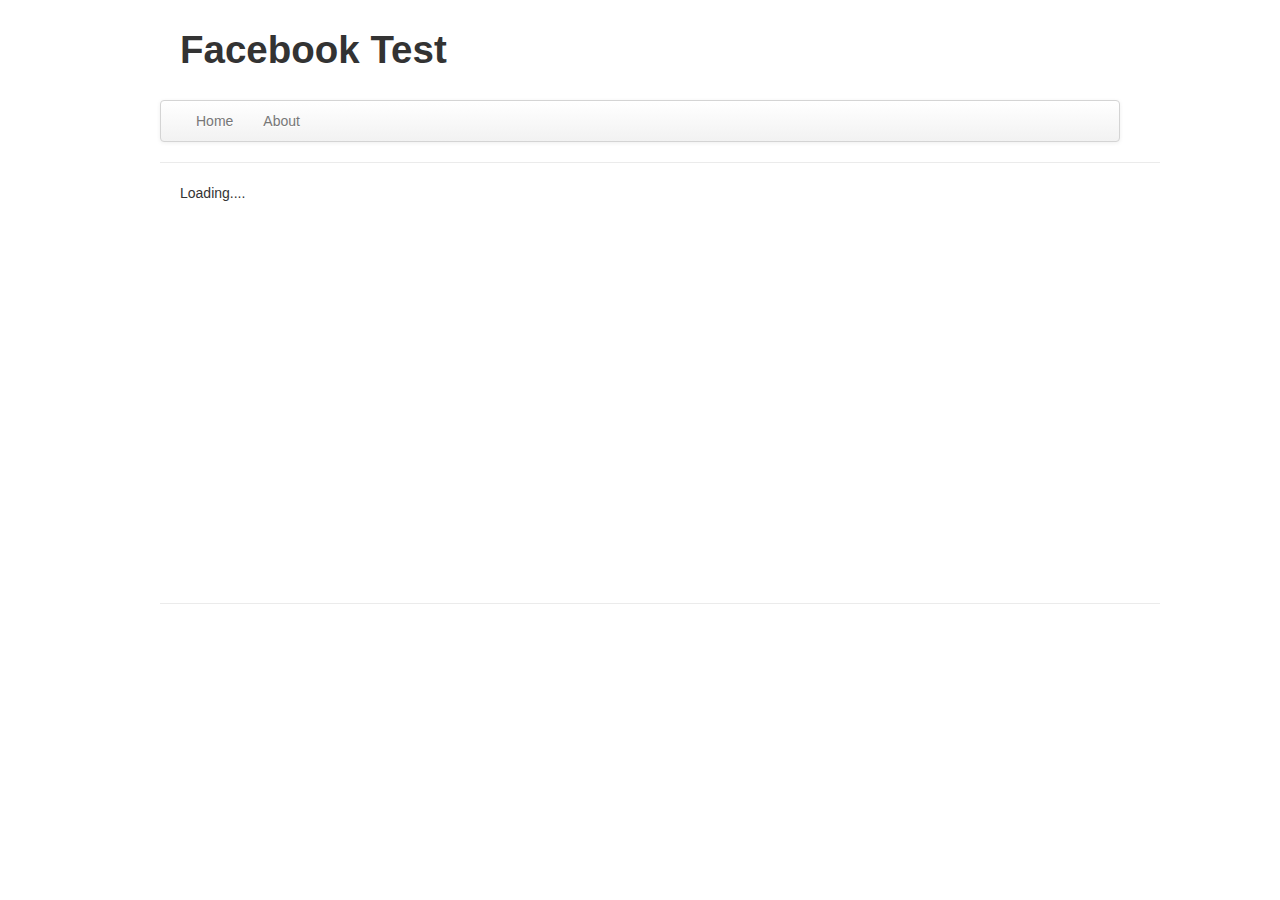
<file: index.html>
<!doctype html>
<!--[if lt IE 7]> <html class="no-js ie6 oldie" lang="en"> <![endif]-->
<!--[if IE 7]>    <html class="no-js ie7 oldie" lang="en"> <![endif]-->
<!--[if IE 8]>    <html class="no-js ie8 oldie" lang="en"> <![endif]-->
<!--[if gt IE 8]><!--> <html xmlns:fb="http://ogp.me/ns/fb#" class="no-js" lang="en"> <!--<![endif]-->
<head>
	<meta charset="utf-8">
	<meta http-equiv="X-UA-Compatible" content="IE=edge,chrome=1">

	<title>Facebook Test</title>
	<meta name="description" content="Test with Facebook">
	<meta name="author" content="Lars Boegild Thomsen <lth@netcompartner.com>">

	<meta name="viewport" content="width=device-width,initial-scale=1">

	<link rel="stylesheet" href="assets/css/styles.css">

	<script data-main="src/main" src="assets/libs/require/require.js"></script>
</head>
<body>

<div id="container">
  <div id="logo">
    <h1>Facebook Test</h1>
  </div>

<!--
  <div id="fb-login">
	Login button here
  </div>
-->

  <div id="fb-root">

  </div>

  <div class="menu navbar">
    <div class="navbar-inner">
      <ul class="nav">
        <li><a href="#" >Home</a></li>
        <li><a href="#/about">About</a></li>
      </ul>
    </div>
  </div>


  <div id="page">
    Loading....
  </div>
  <div id="footer"> 

  </div>
</div> 

</body>
</html>
</file>
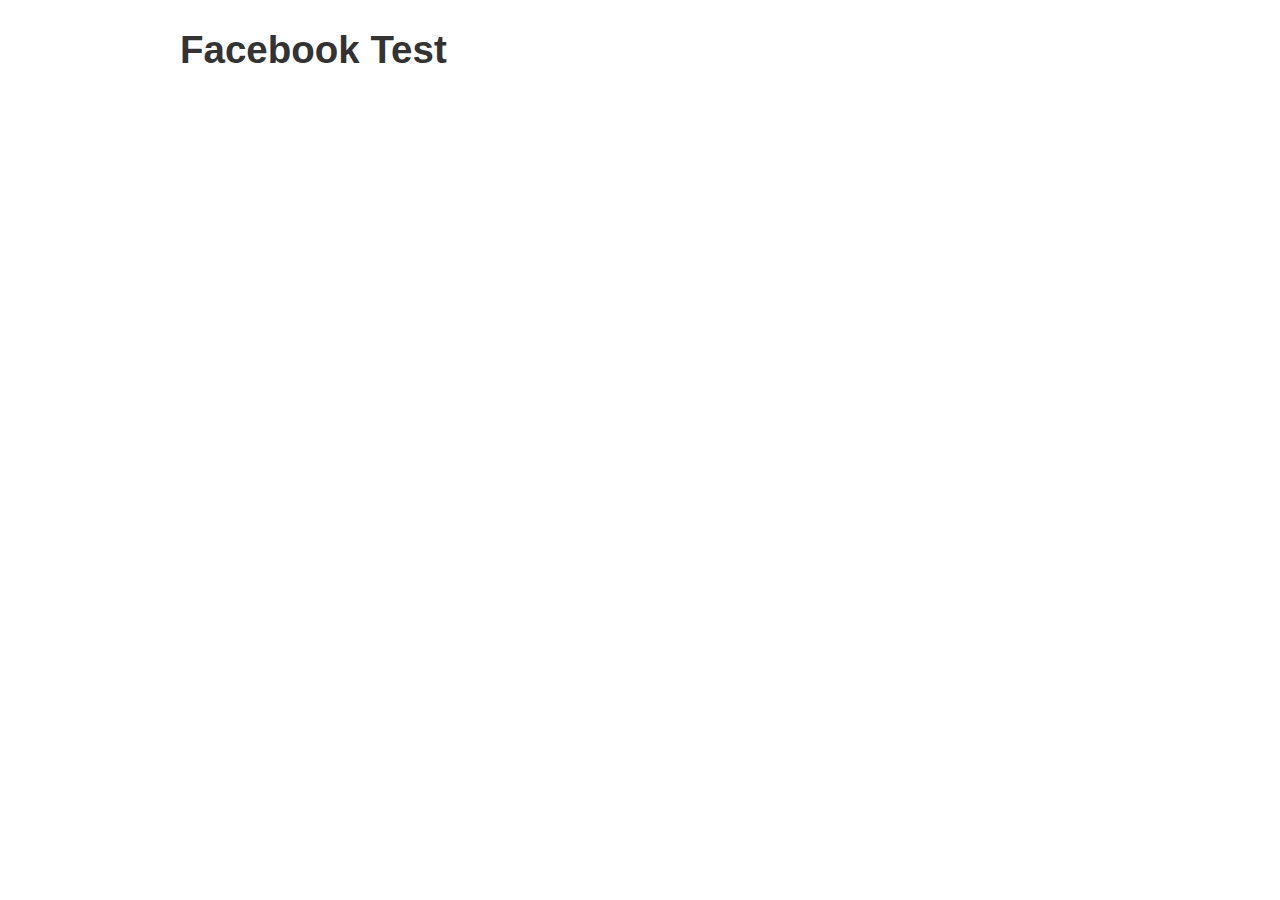
<file: fb.html>
<!doctype html>
<!--[if lt IE 7]> <html class="no-js ie6 oldie" lang="en"> <![endif]-->
<!--[if IE 7]>    <html class="no-js ie7 oldie" lang="en"> <![endif]-->
<!--[if IE 8]>    <html class="no-js ie8 oldie" lang="en"> <![endif]-->
<!--[if gt IE 8]><!--> <html class="no-js" lang="en"> <!--<![endif]-->
<head>
	<meta charset="utf-8">
	<meta http-equiv="X-UA-Compatible" content="IE=edge,chrome=1">

	<title>Facebook Test</title>
	<meta name="description" content="Test with Facebook">
	<meta name="author" content="Lars Boegild Thomsen <lth@netcompartner.com>">

	<meta name="viewport" content="width=device-width,initial-scale=1">

	<link rel="stylesheet" href="css/styles.css">

</head>
<body>

<div id="container">
  <div id="logo">
    <h1>Facebook Test</h1>
  </div>

<div id="fb-root"></div>
<script>
  // Additional JS functions here
  window.fbAsyncInit = function() {
    FB.init({
      appId      : '135472613277777', // App ID
      channelUrl : '//js.netcompartner.com/channel.html', // Channel File
      status     : true, // check login status
      cookie     : true, // enable cookies to allow the server to access the session
      xfbml      : true  // parse XFBML
    });

FB.getLoginStatus(function(response) {
  if (response.status === 'connected') {
    // connected
  } else if (response.status === 'not_authorized') {
    // not_authorized
  } else {
    // not_logged_in
  }
 });



  };

function login() {
    FB.login(function(response) {
        if (response.authResponse) {
            // connected
        } else {
            // cancelled
        }
    });
}

  // Load the SDK Asynchronously
  (function(d){
     var js, id = 'facebook-jssdk', ref = d.getElementsByTagName('script')[0];
     if (d.getElementById(id)) {return;}
     js = d.createElement('script'); js.id = id; js.async = true;
     js.src = "//connect.facebook.net/en_US/all.js";
     ref.parentNode.insertBefore(js, ref);
   }(document));
</script>

</div> 

</body>
</html>
</file>
<file: assets/css/styles.css>
@import url('style.css');
@import url('bootstrap.css');
</file>
<file: css/styles.css>
@import url('style.css');
@import url('bootstrap.css');
</file>
